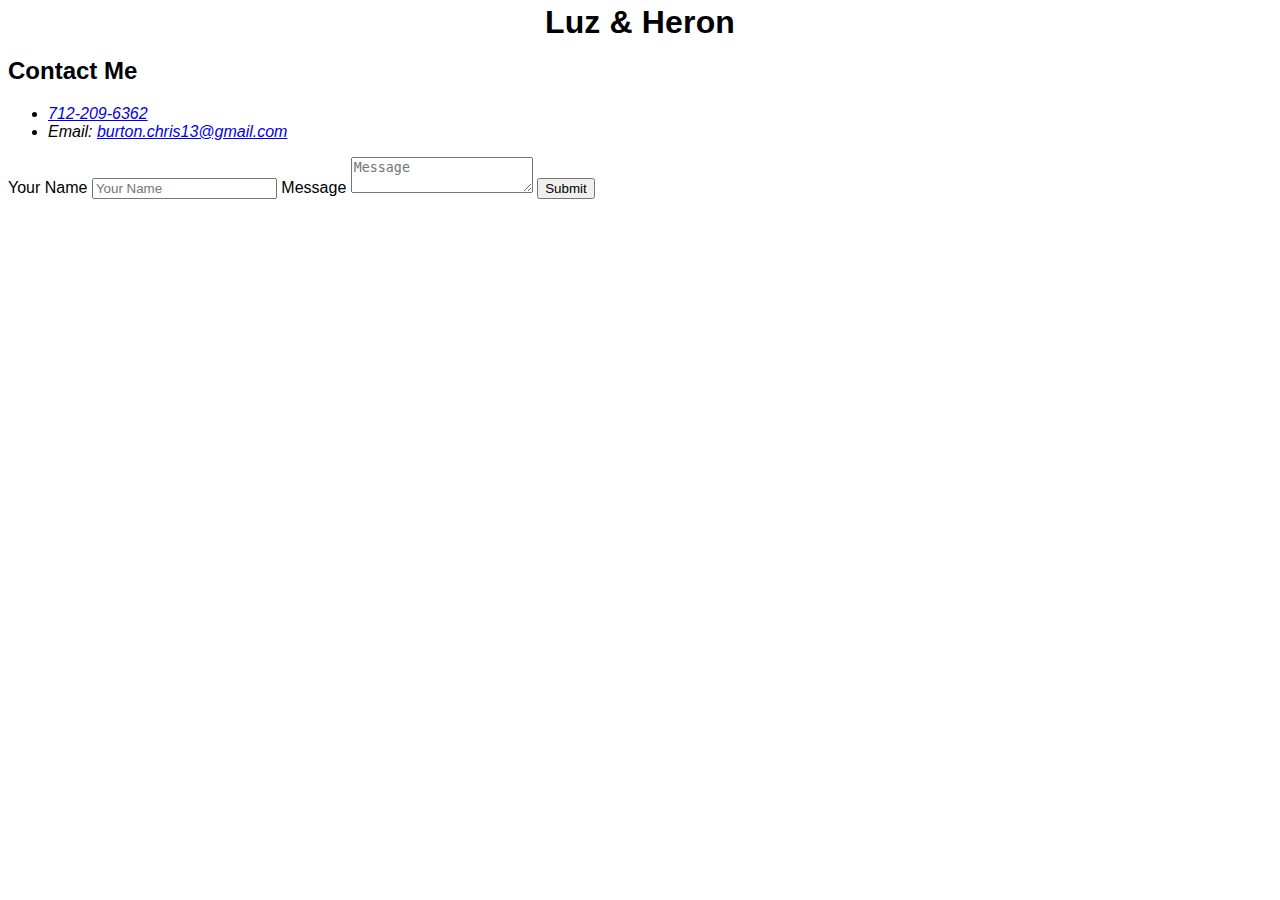
<file: contact.html>
<!DOCTYPE html>
<html lang="en">
<head>
    <meta charset="UTF-8">
    <meta name="viewport" content="width=device-width, initial-scale=1.0">
    <title>Luz & Heron - Contact</title>
    <link rel="stylesheet" href="./styles.css">
</head>
<body>
    <header>
        <h1>
            Luz & Heron
        </h1>
        <nav>

        </nav>
    </header>
    <main>
        <!-- contact information -->
    <section id="contactme">
        <h2 class="section-title">Contact Me</h2>
        <div class="contact-info">
            <address>
                <ul>
                    
                    <li>
                        <a href="tel:+17122096362">712-209-6362</a>
                    </li>
                    <li>
                        Email: <a href="mailto:burton.chris13@gmail.com">burton.chris13@gmail.com</a>
                    </li>
                    
                </ul>        
                
            </address>
            <!--   Contact form          -->
            <div class="contact-form">
                <form action="mailto:burton.chris13@gmail.com">
                    <label for="contact-name">Your Name</label>
                    <input type="text" id="contact-name" placeholder="Your Name" />
                    <label for="contact-message">Message</label>
                    <textarea id="contact-message" placeholder="Message"></textarea>
                    <button type="submit">Submit</button>
                </form>
            </div>    
        </div>
    </section>
    </main>
    <footer>

    </footer>
    
</body>
</html>
</file>
<file: styles.css>
* {
    box-sizing: border-box;
}

html {
    font-size: 16px;
}

body {
    font-family: Open Sans, sans-serif;
}

header h1 {
    text-align: center;
    margin: -4px 0;
    letter-spacing: 0.15px;
}
</file>
